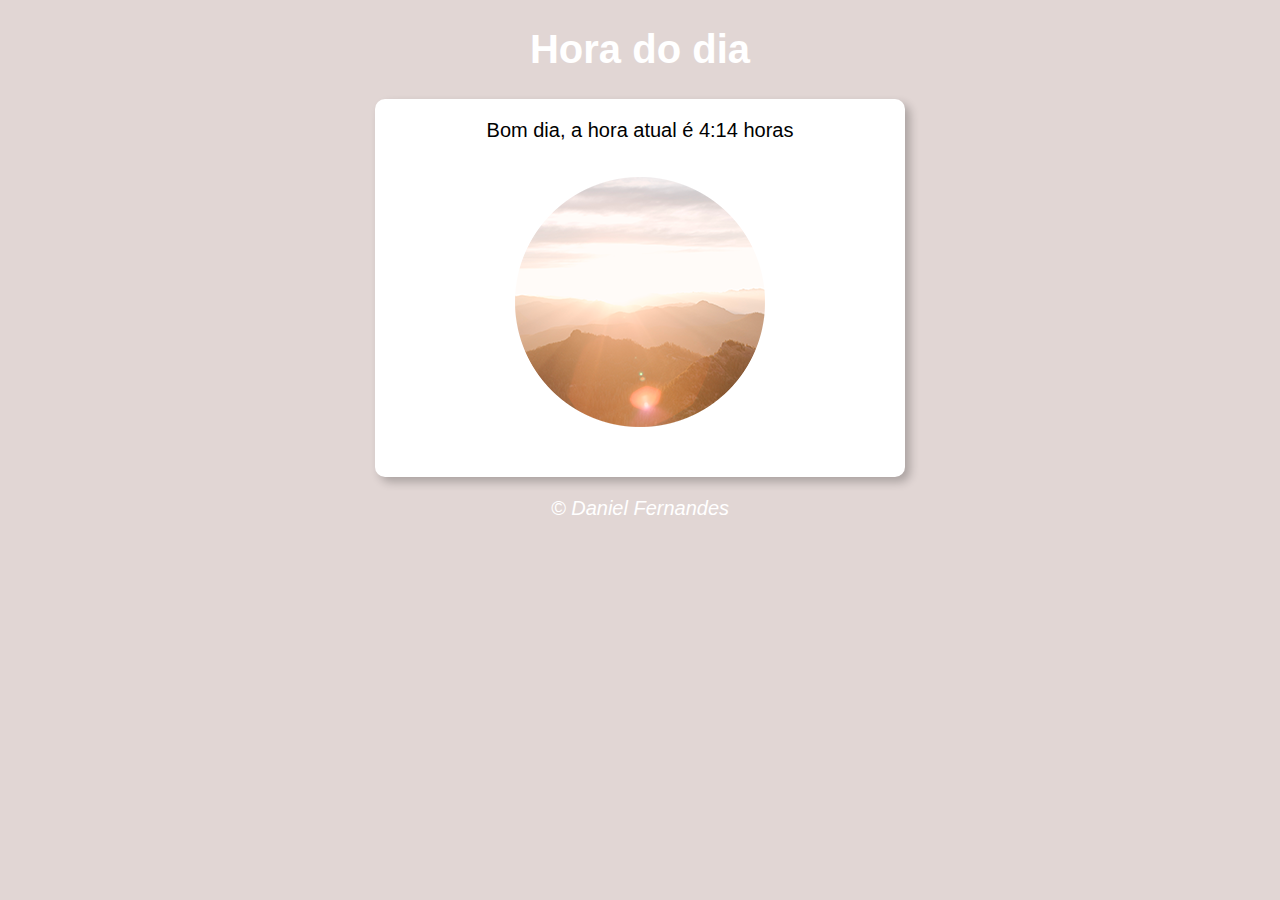
<file: exercicios/aula13/ex002/index.html>
<!DOCTYPE html>
<html lang="en">
<head>
    <meta charset="UTF-8">
    <meta http-equiv="X-UA-Compatible" content="IE=edge">
    <meta name="viewport" content="width=device-width, initial-scale=1.0">
    <title>Hora do dia</title>
    <link rel="stylesheet" href="styles/style.css">
</head>
<body onload="carregar()">
    <header>
        <h1>Hora do dia</h1>
    </header>
    <section>
        <div id="msg">
            Mensagem formatada
        </div>
        <div id="foto">
            <img src="img/manha.png" alt="Foto do dia" id="imagem">
        </div>
    </section>
    <footer>
        <p>&copy; Daniel Fernandes</p>
    </footer>
    <script src="scripts/script.js"></script>
</body>
</html>
</file>
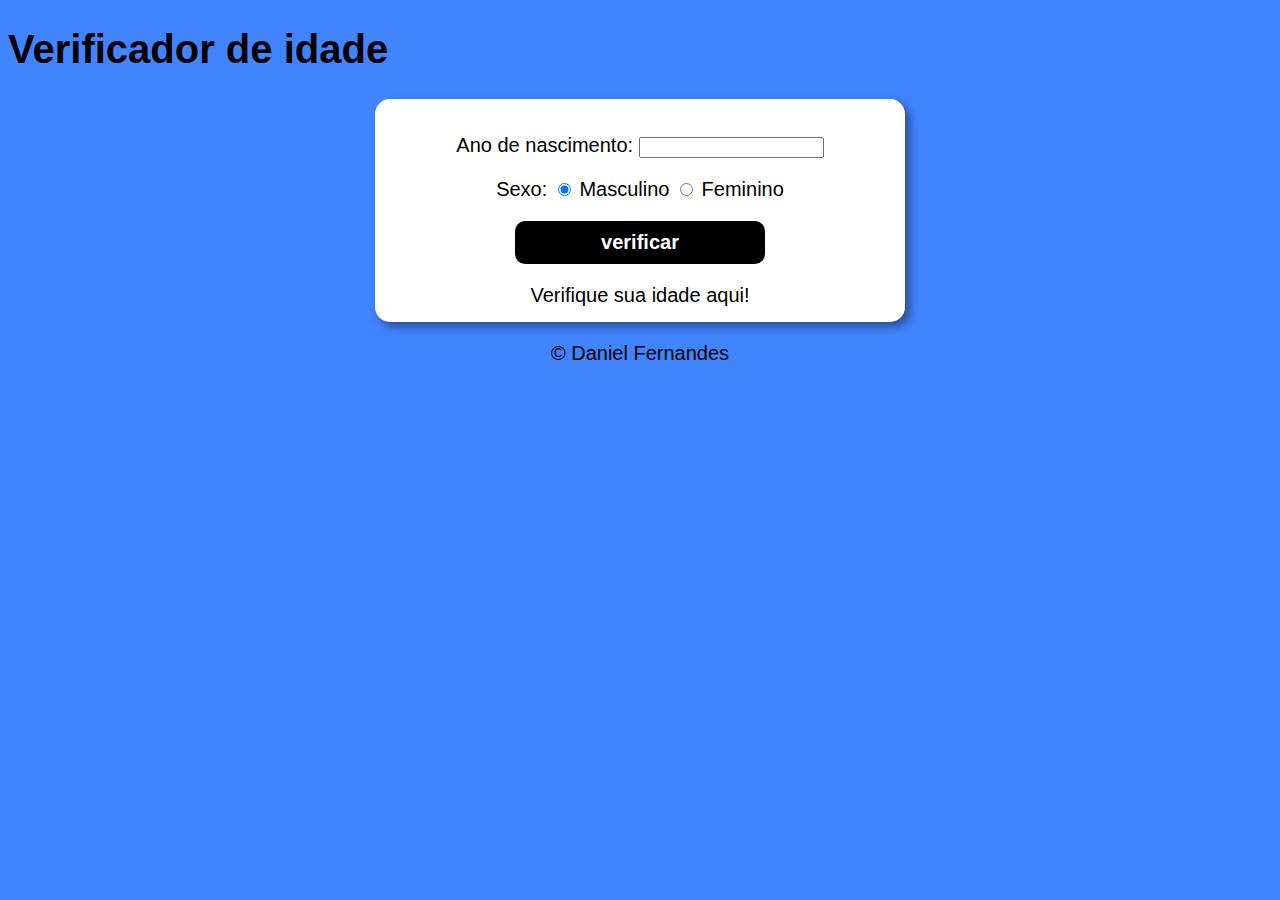
<file: exercicios/aula13/ex003/index.html>
<!DOCTYPE html>
<html lang="en">
<head>
    <meta charset="UTF-8">
    <meta name="viewport" content="width=device-width, initial-scale=1.0">
    <title>Verificador de idade</title>
    <link rel="stylesheet" href="styles/style.css">
</head>
<body>
    <header>
        <h1>Verificador de idade</h1>
        <section>
            <div>
                <p>
                    Ano de nascimento: 
                    <input type="text" name="txtano" id="txtano">
                </p>
                <p>
                    Sexo: 
                    <input type="radio" name="sexradio" id="masc" checked>
                    <label for="radio">Masculino</label>

                    <input type="radio" name="sexradio" id="fem" >
                    <label for="radio">Feminino</label>

                    <p>
                        <input type="button" value="verificar" onclick="verificar()">
                    </p>
                </p>
            </div>
            <div id="res">
                Verifique sua idade aqui!
            </div>
        </section>
        <footer>
            <p>&copy; Daniel Fernandes</p>
        </footer>
        <script src="scripts/script.js"></script>
    </header>
</body>
</html>
</file>
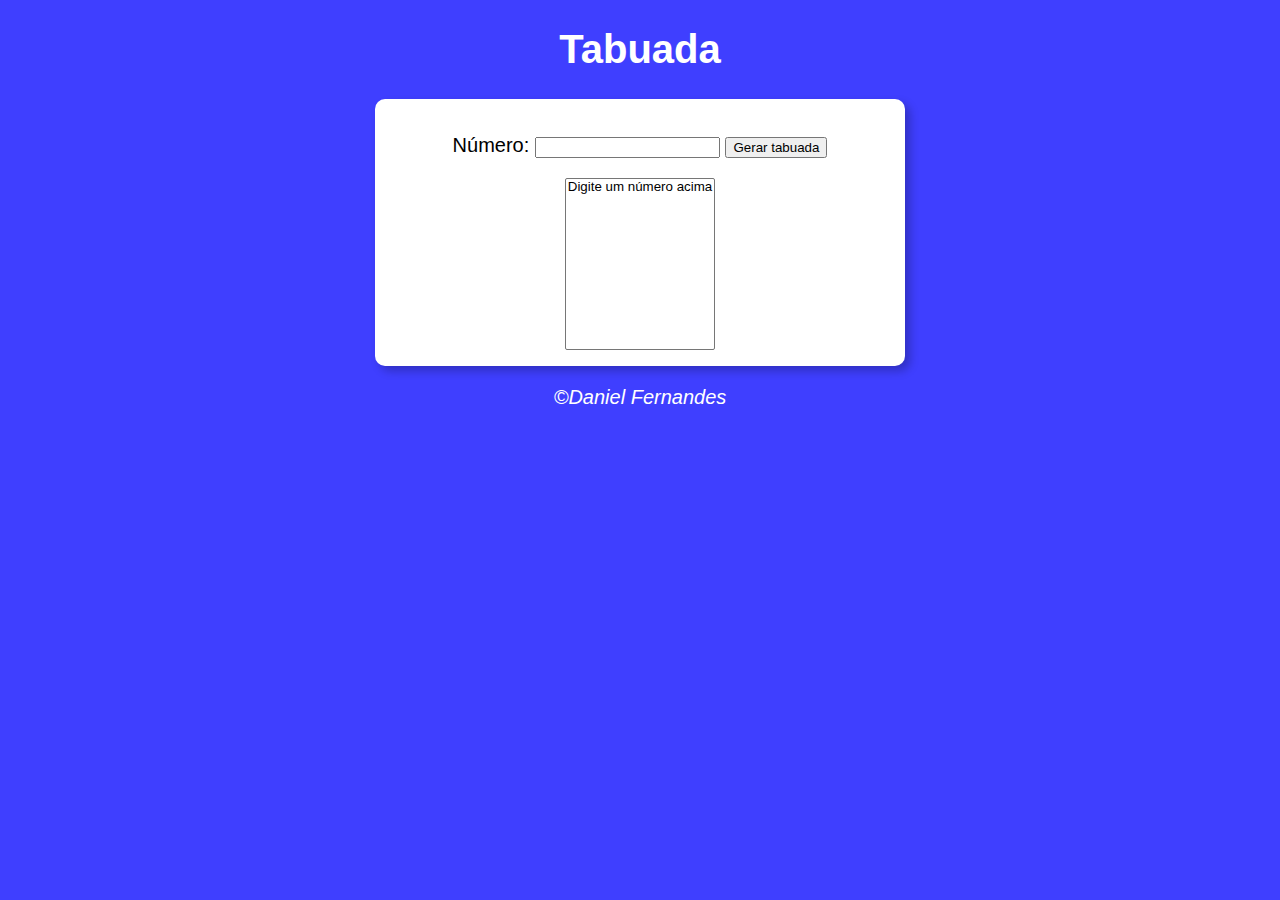
<file: exercicios/ex15/ex001/index.html>
<!DOCTYPE html>
<html lang="en">
<head>
    <meta charset="UTF-8">
    <meta http-equiv="X-UA-Compatible" content="IE=edge">
    <meta name="viewport" content="width=device-width, initial-scale=1.0">
    <title>Tabuada</title>
    <link rel="stylesheet" href="styles/style.css">
</head>
<body>
    <header>
        <h1>Tabuada</h1>
    </header>
    <section>
        <div>
            <p>
                Número: 
                <input type="number" name="num" id="txtn">
                <input type="button" value="Gerar tabuada" onclick="tabuada()">
            </p>
        </div>
        <div>
            <select name="tabuada" id="seltab" size="10">
                <option >Digite um número acima</option>
            </select>
        </div>
    </section>
    <footer>
        <p>&copy;Daniel Fernandes</p>
    </footer>
    <script src="scripts/script.js"></script>
</body>
</html>
</file>
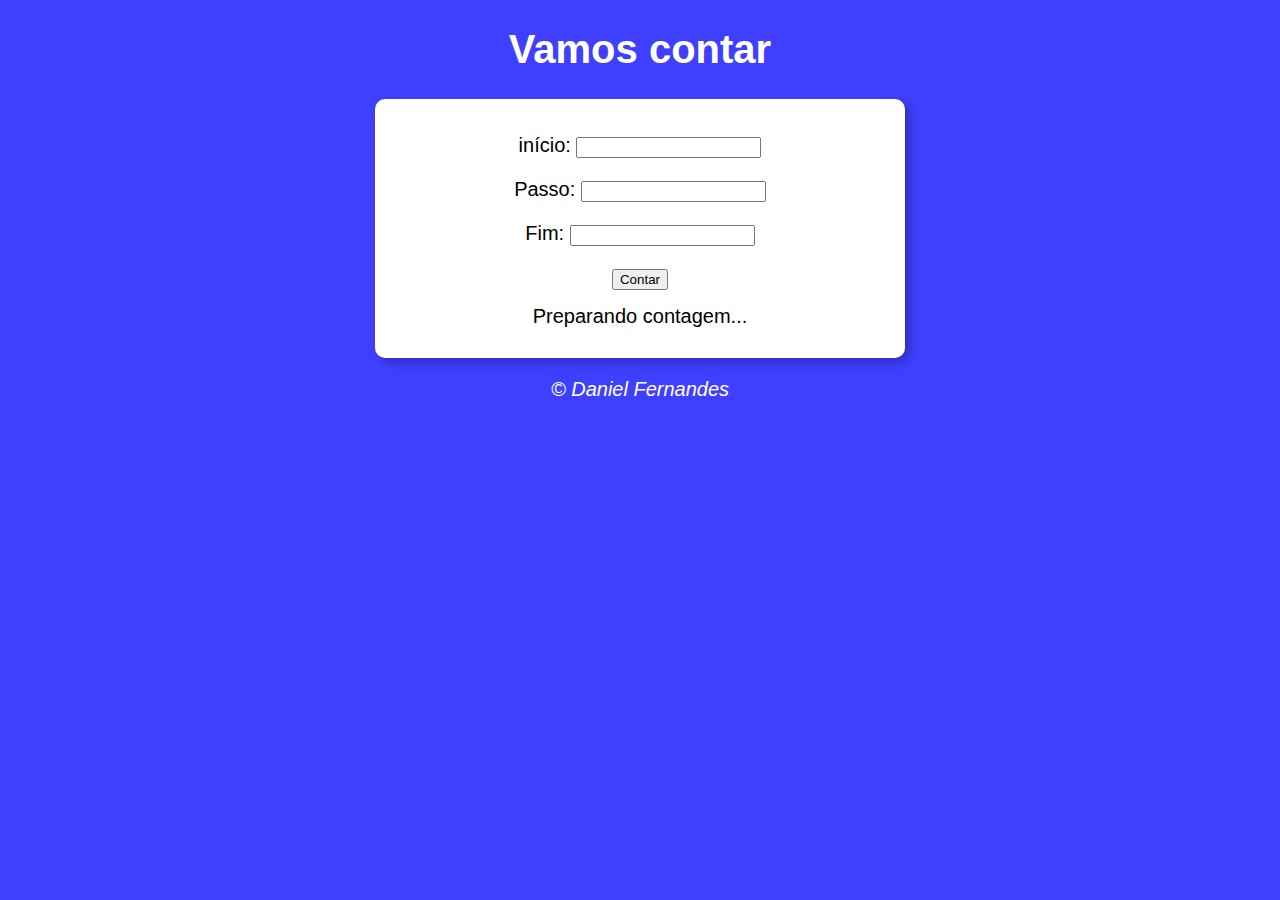
<file: exercicios/ex15/modelo/index.html>
<!DOCTYPE html>
<html lang="en">
<head>
    <meta charset="UTF-8">
    <meta http-equiv="X-UA-Compatible" content="IE=edge">
    <meta name="viewport" content="width=device-width, initial-scale=1.0">
    <title>Super Contador</title>
    <link rel="stylesheet" href="styles/style.css">
</head>
<body>
    <header>
        <h1>Vamos contar</h1>
    </header>
    <section>
        <div id="dados">
            <p>
                início:
                <input type="number" name="txtnumb" id="start">
            </p>
            <p>
                Passo:
                <input type="number" name="txtstep" id="step">
            </p>
            <p>
                Fim:
                <input type="number" name="txtend" id="end">
            </p>
            <input type="button" value="Contar" onclick="contar()">
        </div>
        <div id="res">
            Preparando contagem...
        </div>
    </section>
    <footer>
        <p>&copy; Daniel Fernandes</p>
    </footer>
    <script src="scripts/script.js"></script>
</body>
</html>
</file>
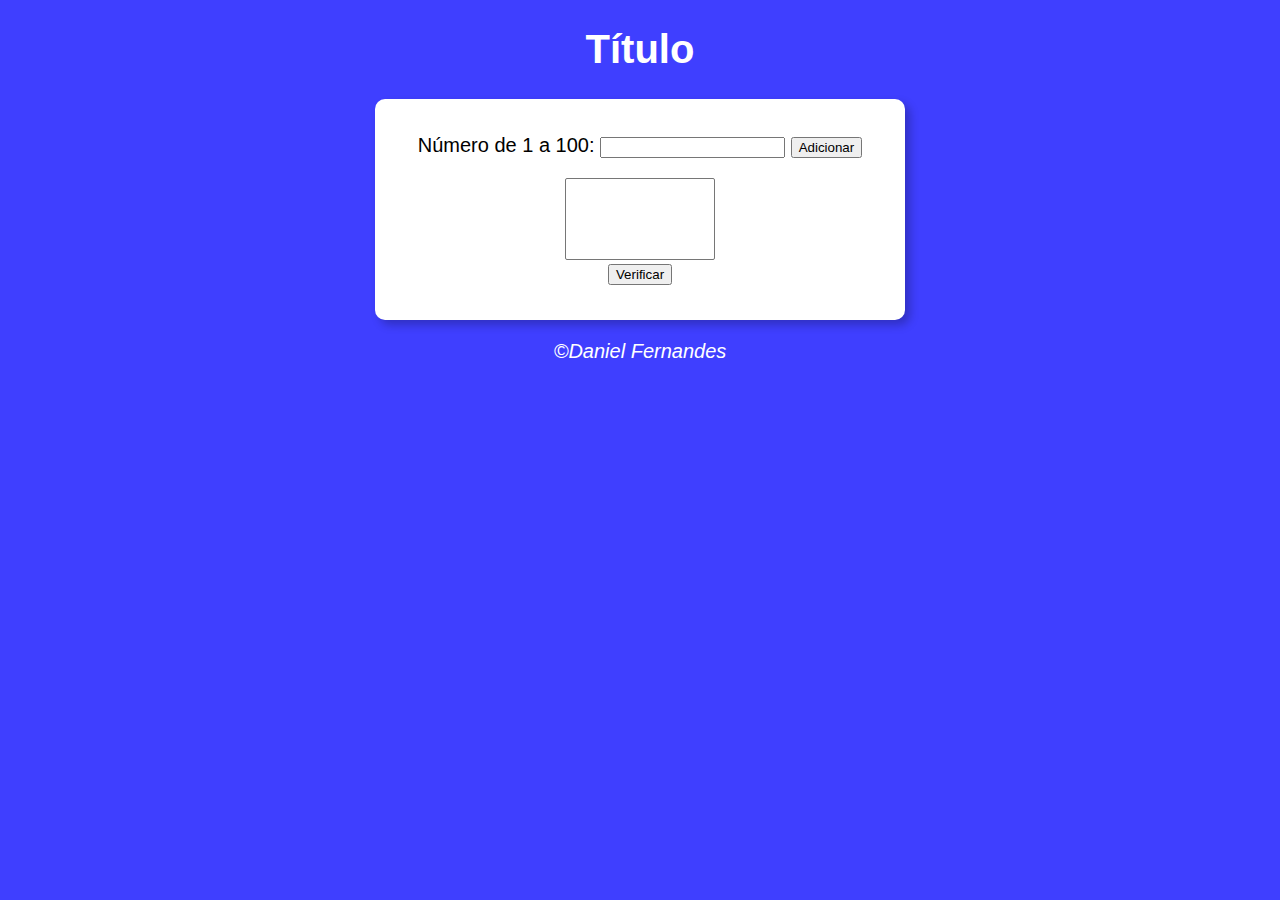
<file: exercicios/ex16/desafio01/index.html>
<!DOCTYPE html>
<html lang="en">
<head>
    <meta charset="UTF-8">
    <meta http-equiv="X-UA-Compatible" content="IE=edge">
    <meta name="viewport" content="width=device-width, initial-scale=1.0">
    <title>Analisador de números</title>
    <link rel="stylesheet" href="styles/style.css">
</head>
<body>
    <header>
        <h1>Título</h1>
    </header>
    <section>
        <div>
            <p>
                Número de 1 a 100: 
                <input type="number" name="num" id="num">
                <input type="button" value="Adicionar" onclick="adicionar()">

            </p>
            <p>
                <select name="console" id="console" size="5"></select>
                <br>
                <input type="button" value="Verificar" onclick="verificar()">
            </p>
            
        </div>
        <div id="res">
        </div>
    </section>
    <footer>
        <p>&copy;Daniel Fernandes</p>
    </footer>
    <script src="scripts/script.js"></script>
</body>
</html>
</file>
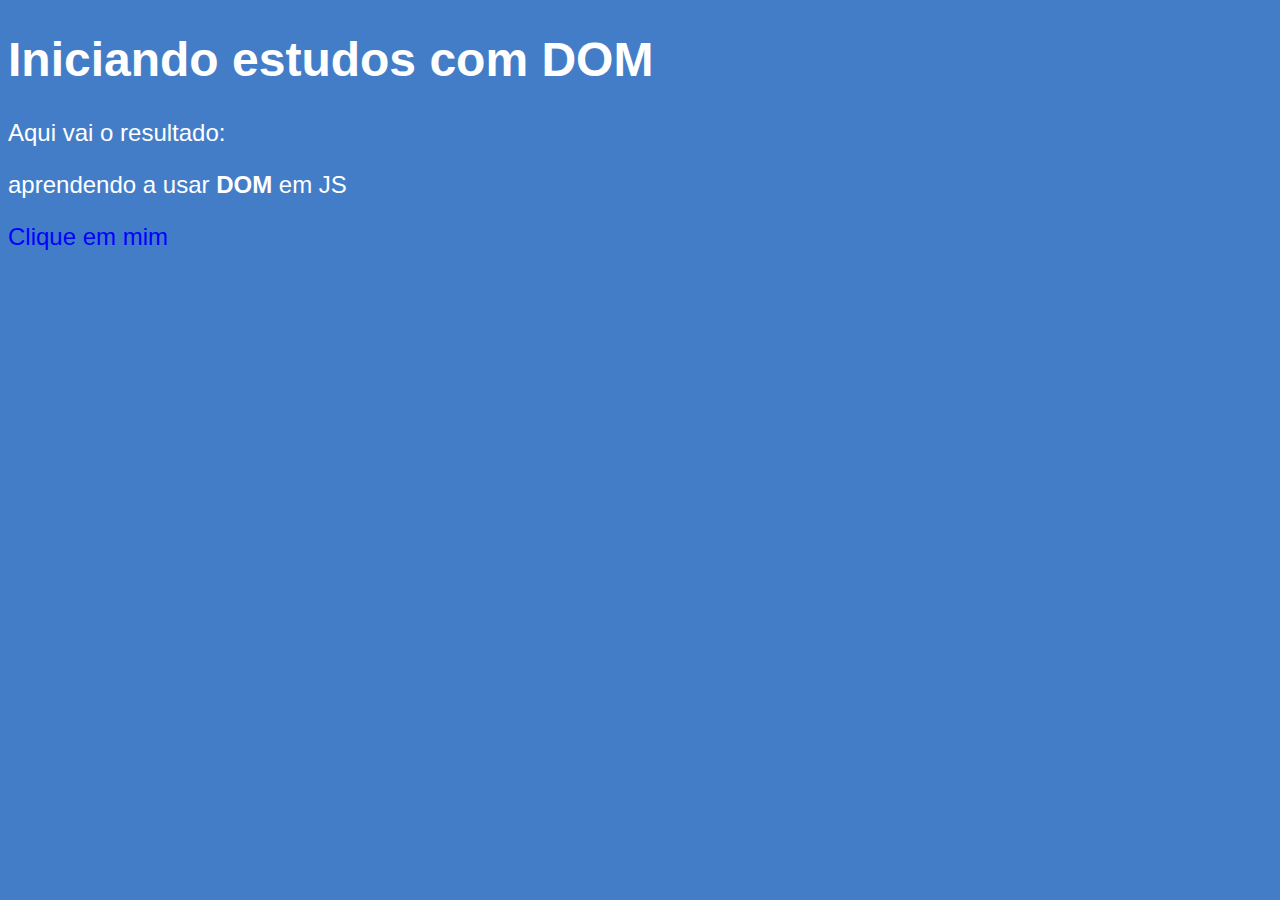
<file: exercicios/aula06/ex005.html>
<!DOCTYPE html>
<html lang="pt-br">
<head>
    <meta charset="UTF-8">
    <meta http-equiv="X-UA-Compatible" content="IE=edge">
    <meta name="viewport" content="width=device-width, initial-scale=1.0">
    <title>Primeiros passos com DOM</title>
    <style>
        html {
            height: 100vh;
        }
        body {
            background: rgb(68, 125, 199);
            color: white;
            font: normal 18pt arial;
        }
        
    </style>
</head>
<body>
    <h1>Iniciando estudos com DOM</h1>
    <p>Aqui vai o resultado: </p>
    <p>aprendendo a usar <strong>DOM</strong> em JS</p>
    <div id="msg" class="mensagem">Clique em mim</div>

    <script>
        var corpo = window.document.body
        var p1 = window.document.getElementsByTagName('p')/*PARA PEGAR O PRIMEIRO ELEMENTO QUE APARECER NO DOCUMENTO*/[1]
       /*
        var d = window.document.getElementById('msg')
        d.style.background = 'red';
        d.innerText = 'Estou aguardando'
        window.document.getElementById('msg').innerText = 'Olá'
        */
       var d = window.document.querySelector('div#msg')
       d.style.color = 'blue'


    </script>
</body>
</html>
</file>
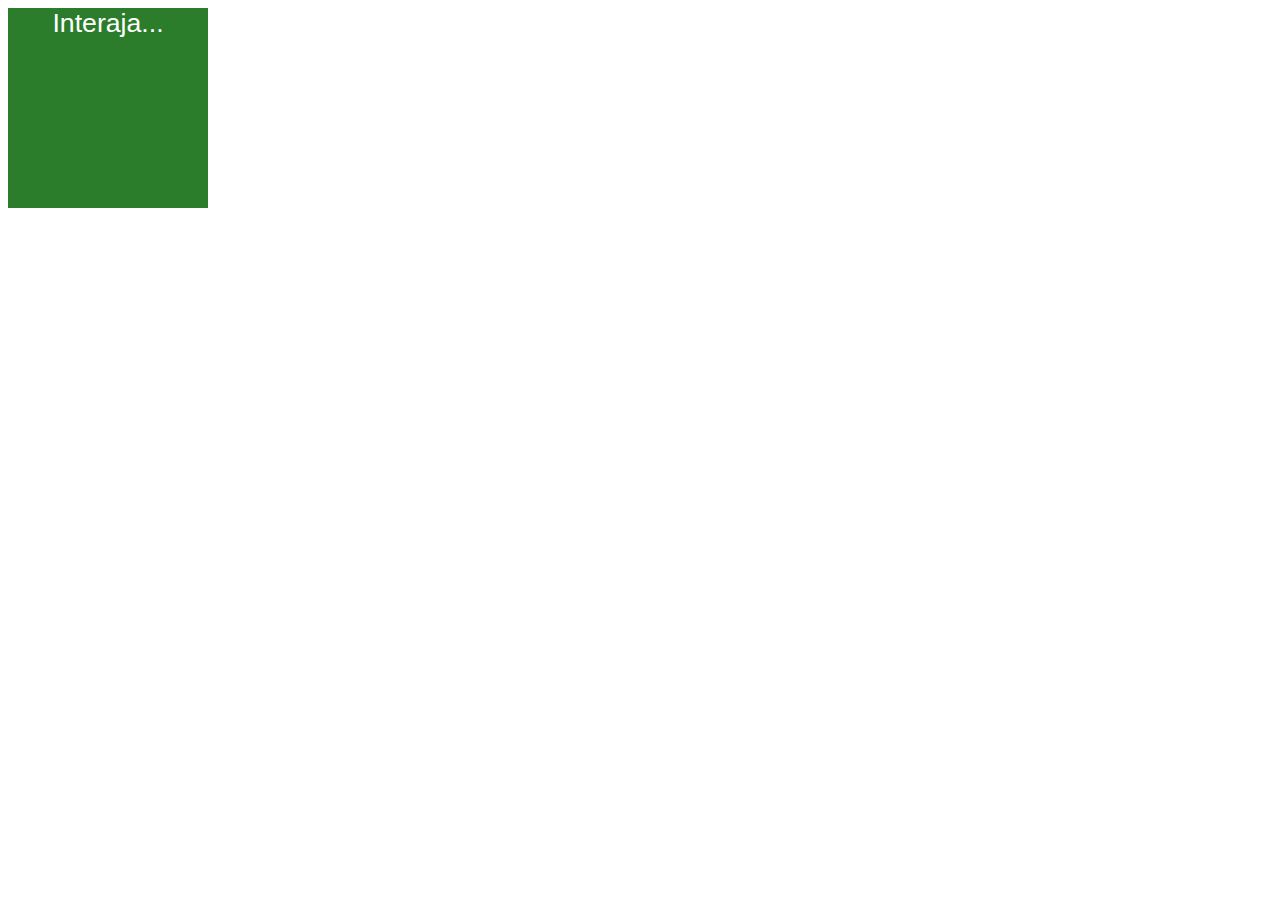
<file: exercicios/aula10/ex006.html>
<!DOCTYPE html>
<html lang="pt-br">
<head>
    <meta charset="UTF-8">
    <meta http-equiv="X-UA-Compatible" content="IE=edge">
    <meta name="viewport" content="width=device-width, initial-scale=1.0">
    <title>Eventos DOM</title>
    <style>
        div#area {
            background: rgb(43, 125, 43);
            color: white;
            width: 200px;
            height: 200px;
            line-height: 200px;
            text-align: center;
            font: normal 20pt arial;
        }
    </style>
</head>
<body>
    <div id="area">
        Interaja...
    </div>
    <script>
        var a = document.getElementById('area')
        
        a.addEventListener('click', clicar);
        a.addEventListener('mouseenter', entrar);
        a.addEventListener('mouseout', sair);
        
        function clicar() {
            a.innerText = 'Clicou!'
            a.style.background = 'red'
        }
        function entrar() {
            a.innerText = 'entrou!'
        }
        function sair() {
            a.innerText = 'Saiu!'
            a.style.background = 'green'
        }
        
    </script>
</body>
</html>
</file>
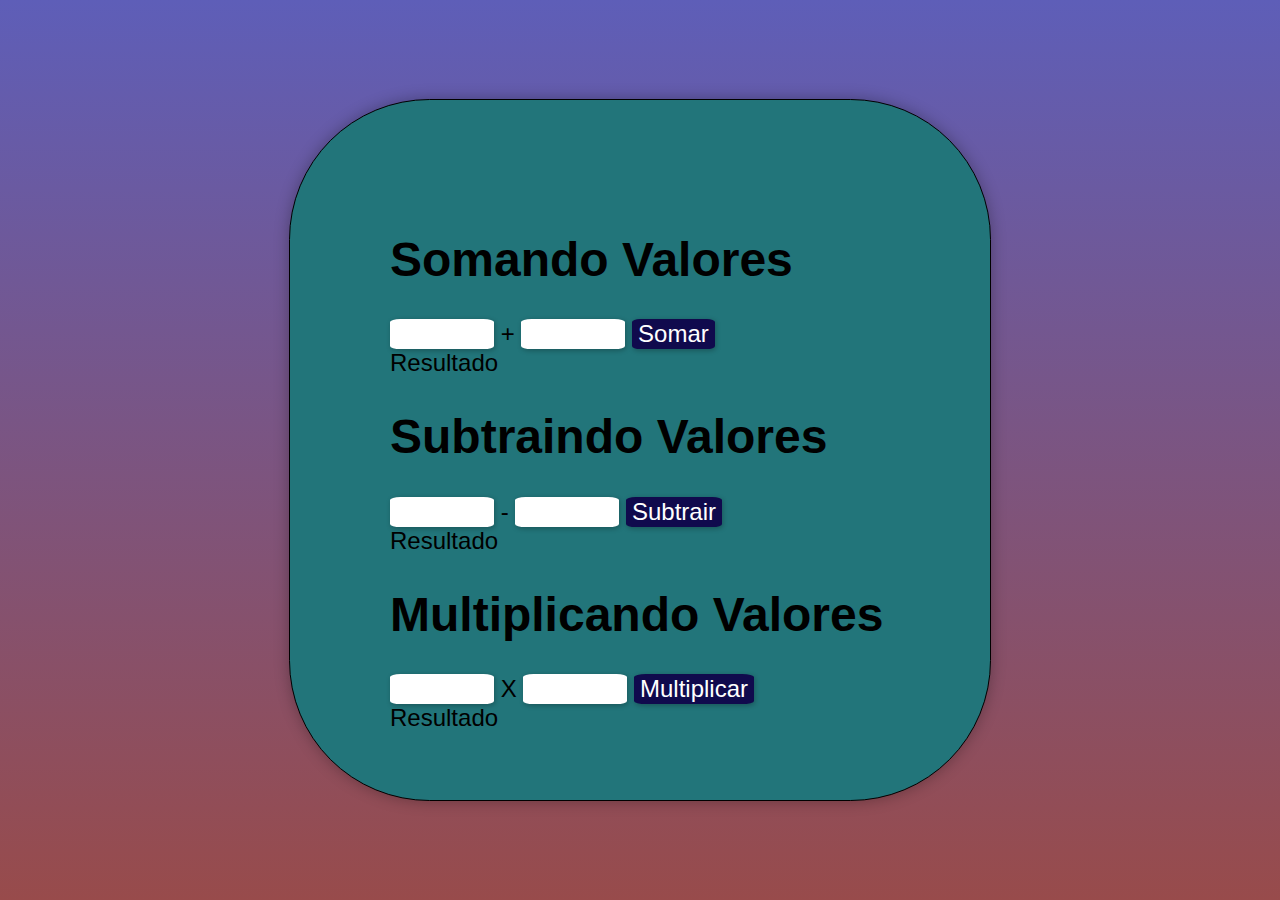
<file: exercicios/aula10/ex007.html>
<!DOCTYPE html>
<html lang="pt-br">
<head>
    <meta charset="UTF-8">
    <meta http-equiv="X-UA-Compatible" content="IE=edge">
    <meta name="viewport" content="width=device-width, initial-scale=1.0">
    <title>Somando números</title>
    <style>
        html {
            height: 100%;
        }
        body{
            font: normal 18pt arial;
            background: transparent linear-gradient(to bottom, rgb(94, 94, 184), rgb(152, 75, 75)) no-repeat;
            background-size: cover;
        }
        main {
            box-shadow: 0px 0px 15px rgba(0, 0, 0, 0.297);
            background: rgb(34, 117, 122);
            width: 500px;
            height: 500px;
            padding: 100px;
            border-radius: 20%;
            border: 1px solid black;

            position: absolute;
            left: 50%;
            top: 50%;
            transform: translate(-50%, -50%);
        }
        #container {
            position: relative;
            left: 50%;
            top: 50%;
            transform: translate(-50%, -50%);
        }
        input {
            font: normal 18pt Arial;
            width: 100px;
            border-radius: 10%;
            border: none;
            box-shadow: 1px 1px 5px rgba(0, 0, 0, 0.249);
            text-align: center;
        }
        input[type="button"] {
            color: white;
            background-color: rgb(16, 10, 77);
            width: fit-content;
        }
        
    </style>
</head>
<body>
    <main>
        <div id="container">
            <h1>Somando Valores</h1>
            <input type="number" name="soman1" id="soman1"> +
            <input type="number" name="soman2" id="soman2">
            <input type="button" value="Somar" onclick="somar()">
            <div id="res_soma">Resultado</div>
            <h1>Subtraindo Valores</h1>
            <input type="number" name="subn1" id="subn1"> -
            <input type="number" name="subn2" id="subn2">
            <input type="button" value ="Subtrair" onclick="subtrair()">
            <div id="resSub">Resultado</div>
            
            <h1>Multiplicando Valores</h1>
            <input type="number" name="multn1" id="multn1"> X
            <input type="number" name="multn2" id="multn2">
            <input type="button" value="Multiplicar" onclick="multiplicar()">
            <div id="prod">Resultado</div>
        </div>
    </main>
    <script>
        function somar() {
            var sn1 = document.getElementById('soman1');
            var sn2 = document.querySelector('input#soman2');
            var resSoma = document.getElementById('res_soma');

            var n1 = Number(sn1.value);
            var n2 = Number(sn2.value);

            var s = n1 + n2;
            resSoma.innerHTML = `A Soma entre ${n1} e ${n2} é: <strong>${s}</strong>`
        }
        function subtrair(){
            var subn1 = document.getElementById('subn1');
            var subn2 = document.getElementById('subn2');

            var n1 = Number(subn1.value);
            var n2 = Number(subn2.value);

            var sub = n1 - n2;
            resSub.innerHTML = `A subtração entre ${n1} e ${n2} é: ${sub}`;
        }
        function multiplicar() {
            var multin1 = document.getElementById('multn1');
            var multin2 = document.getElementById('multn2');

            var n1 = Number(multin1.value);
            var n2 = Number(multin2.value);

            var produ = n1 * n2; 
            prod.innerHTML = `O produto entre ${n1} e ${n2} é: ${produ}`;
        }   
        
    </script>
</body>
</html>
</file>
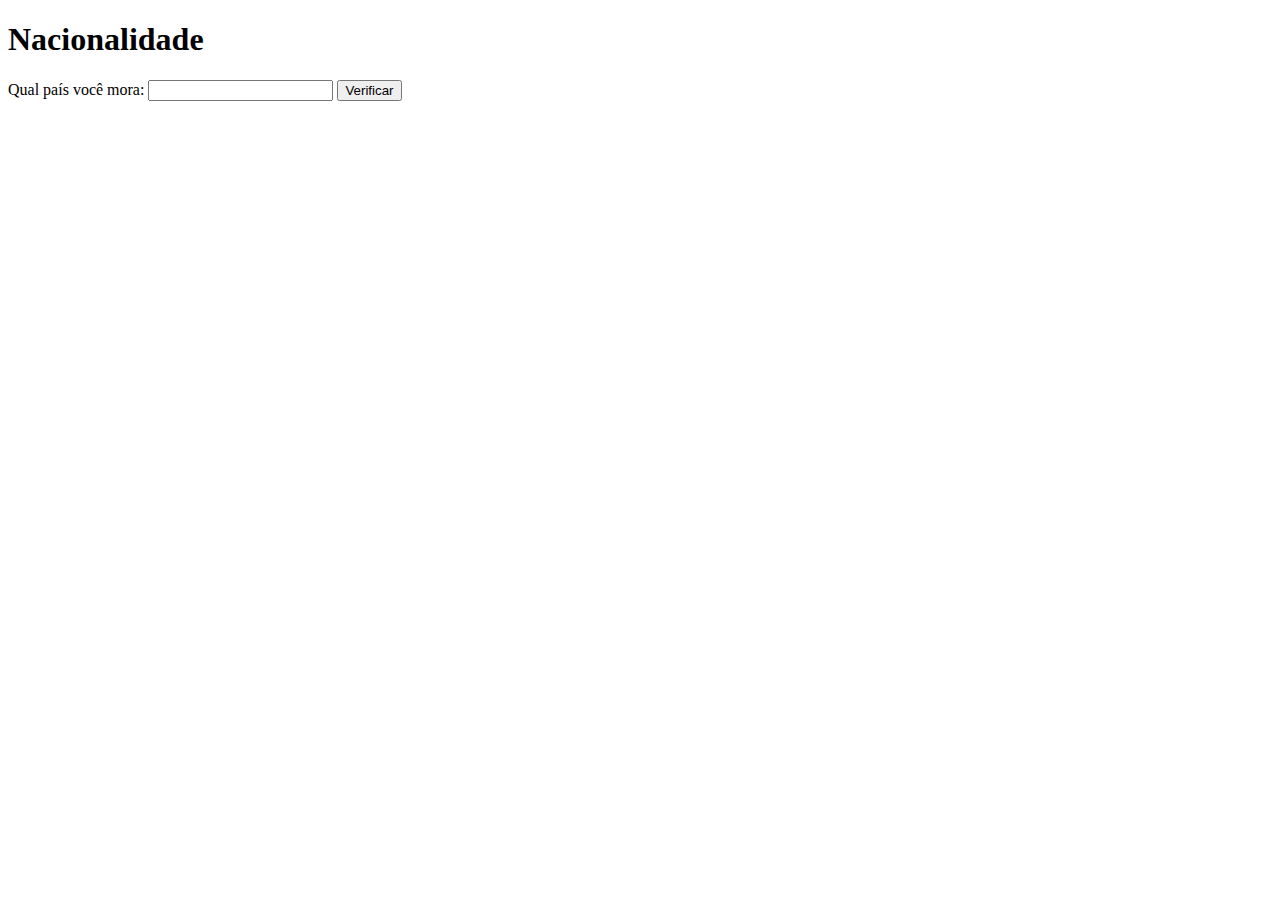
<file: exercicios/aula11/ex009b.html>
<!DOCTYPE html>
<html lang="pt-br">
<head>
    <meta charset="UTF-8">
    <meta http-equiv="X-UA-Compatible" content="IE=edge">
    <meta name="viewport" content="width=device-width, initial-scale=1.0">
    <title>Estrangeiro ou não</title>

</head>
<body>
    <h1>Nacionalidade</h1>
    Qual país você mora: <input type="text" name="nac" id="inac">
    <input type="button" value="Verificar" onclick="ver()">
    <div id="iresp"></div>
    <script> 
    
        function ver() {
            var nac = window.document.getElementById('inac');
            iresp.innerHTML = `Sua nacionalidade é: ${nac.value}<br>`;
            if (nac.value == 'Brasil' || nac.value == 'brasil' || nac.value == 'BRASIL'){
                iresp.innerHTML += `Você é Brasileiro`;
            }else{
                iresp.innerHTML += `Você é estrangeiro`
            }
        }
    </script>
</body>
</html>
</file>
<file: exercicios/aula13/ex002/styles/style.css>
@charset "utf-8";

body {
    background-color: rgb(63, 63, 255);
    font: normal 15pt arial;
    text-align: center;
}
header {
    color: white;
}
section {
    background: white;
    border-radius: 10px;
    box-shadow: 5px 5px 10px rgba(0, 0, 0, 0.244) ;
    padding: 15px;
    width: 500px;
    margin: auto;
}
img {
    margin: 25px;
}
div {
    padding: 5px;
    margin: auto;
}
footer {
    color: white;
    font-style: italic;
}
</file>
<file: exercicios/aula13/ex003/styles/style.css>
@charset "utf-8";
body {
    background: rgb(65, 132, 255);
    font: normal 20px arial;
}
section {
    margin: auto;
    background: white;
    width: 500px;
    padding: 15px;
    border-radius: 15px;
    box-shadow: 5px 5px 10px rgba(0, 0, 0, .4);
    text-align: center;
}
input[type='button']{
    padding: 10px;
    background: black;
    border: none;
    border-radius: 10px;
    width: 50%;
    color: white;
    font-weight: bold;
    font-size: 20px;
}
input[type='button']:hover {
    scale: 1.1;
    background-color: rgb(54, 54, 54);
    cursor: pointer;
    transition: all 600ms ease-in-out;
}
footer {
    text-align: center;
}
</file>
<file: exercicios/ex15/ex001/styles/style.css>
@charset "utf-8";

body {
    background-color: rgb(63, 63, 255);
    font: normal 15pt arial;
    text-align: center;
}
header {
    color: white;
}
section {
    background: white;
    border-radius: 10px;
    box-shadow: 5px 5px 10px rgba(0, 0, 0, 0.244) ;
    padding: 15px;
    width: 500px;
    margin: auto;
}
input[type='text'] {
    width: 50px;

}

footer {
    color: white;
    font-style: italic;
}
</file>
<file: exercicios/ex15/modelo/styles/style.css>
@charset "utf-8";

body {
    background-color: rgb(63, 63, 255);
    font: normal 15pt arial;
    text-align: center;
}
header {
    color: white;
}
section {
    background: white;
    border-radius: 10px;
    box-shadow: 5px 5px 10px rgba(0, 0, 0, 0.244) ;
    padding: 15px;
    width: 500px;
    margin: auto;
}
div#res {
    margin: 15px 0;
}
footer {
    color: white;
    font-style: italic;
}
</file>
<file: exercicios/ex16/desafio01/styles/style.css>
@charset "utf-8";

body {
    background-color: rgb(63, 63, 255);
    font: normal 15pt arial;
    text-align: center;
}
header {
    color: white;
}
section {
    background: white;
    border-radius: 10px;
    box-shadow: 5px 5px 10px rgba(0, 0, 0, 0.244) ;
    padding: 15px;
    width: 500px;
    margin: auto;
}
select {
    width: 150px;
}
footer {
    color: white;
    font-style: italic;
}
</file>
